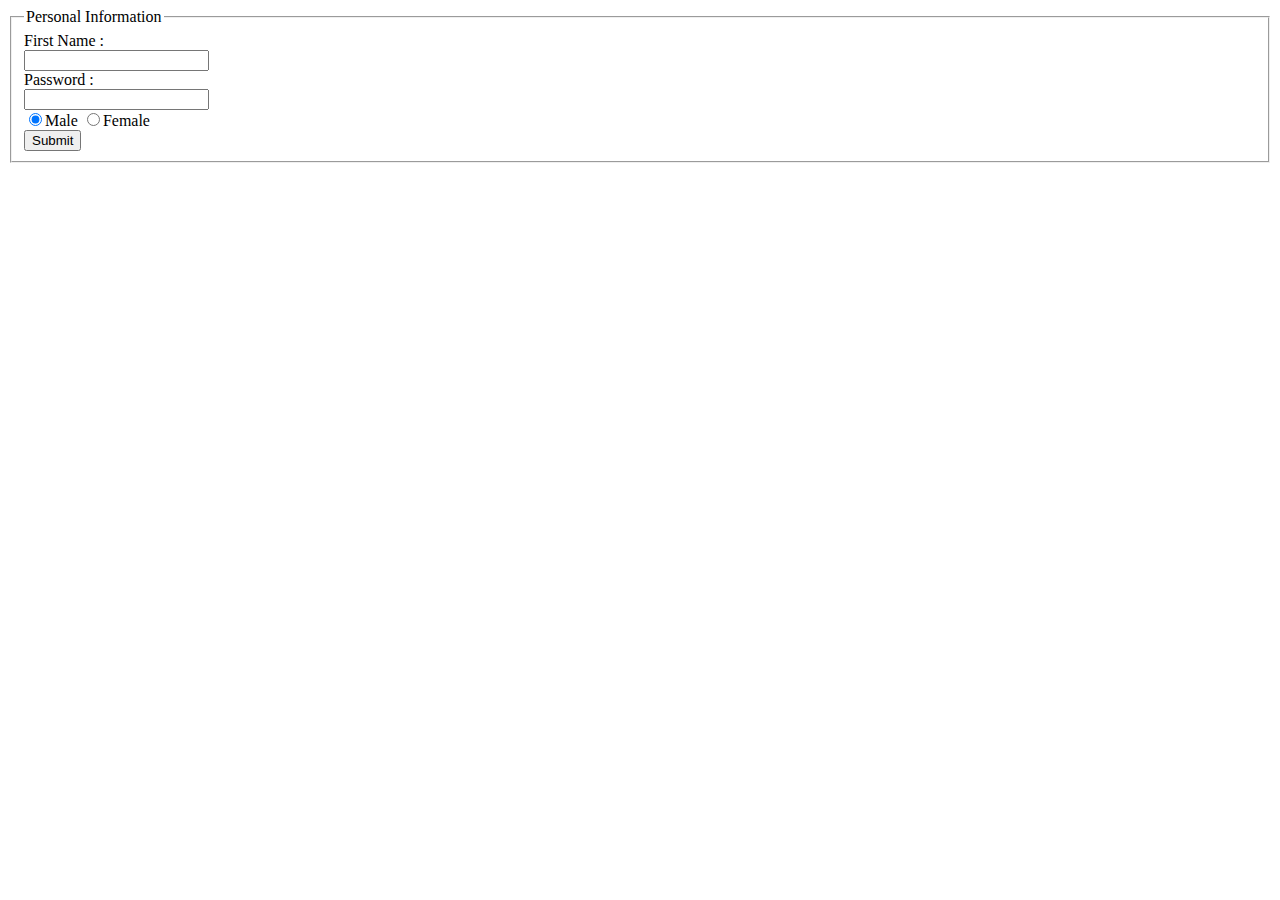
<file: JsPrac/Html Page/index.html>
<!DOCTYPE html>
<html>
	<head>
		<title></title>
	</head>
	<body>
		<form action="default.html" method="post">
			<fieldset>
				<legend>Personal Information</legend>
				First Name : <br>
				<input type="text" name="firstName">
				<br>
				Password :<br>
				<input type="password" name="password">
				<br>
				<input type="radio" name="sex" value="Male" checked>Male
				<input type="radio" name="sex" value="Female">Female
				<br>
				<input type="submit" value="Submit" name="btnSubnit">
				</fieldset>
			
		</form>
	</body>
	
</html>
</file>
